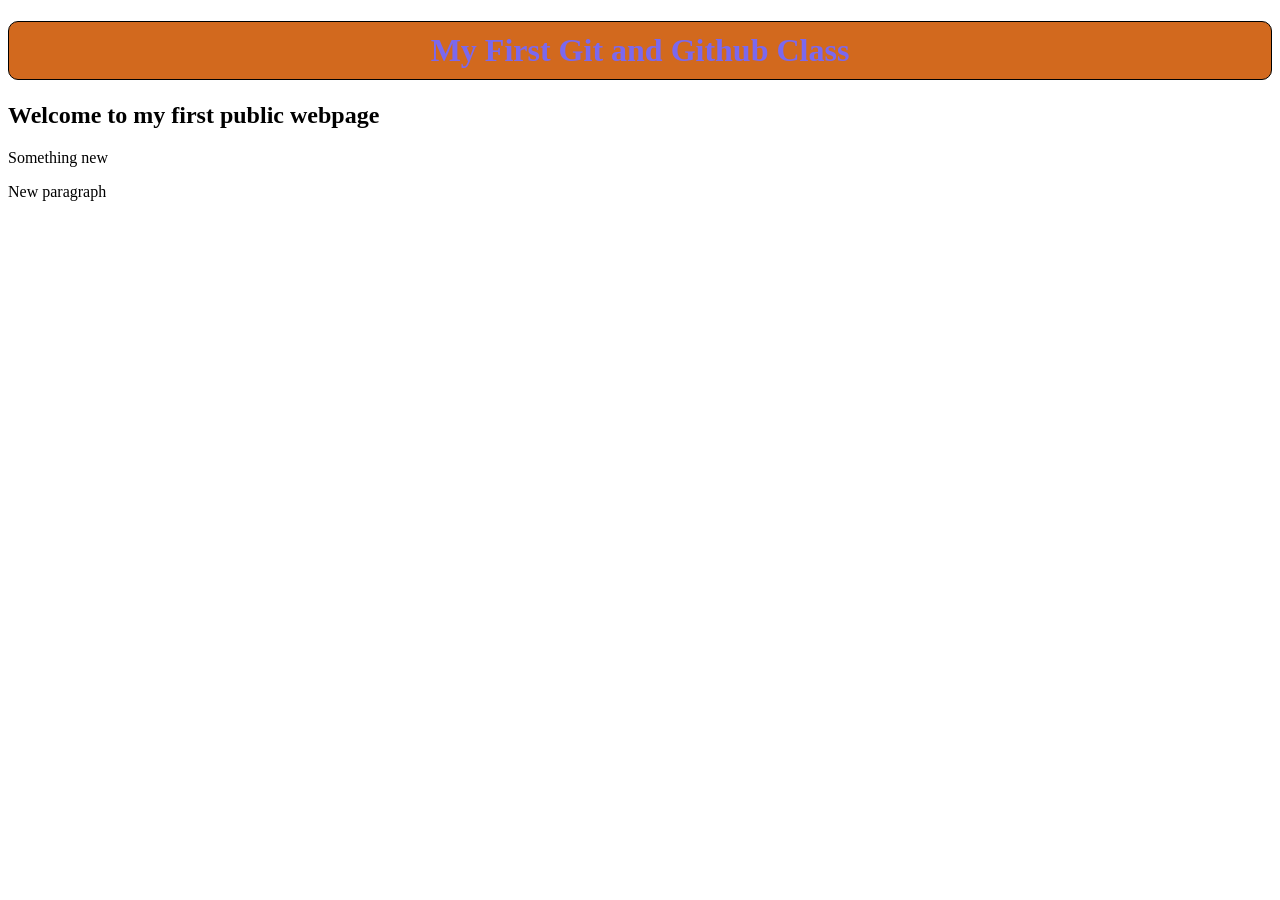
<file: index.html>
<!DOCTYPE html>
<html lang="en">
<head>
    <meta charset="UTF-8">
    <meta name="viewport" content="width=device-width, initial-scale=1.0">
    <title>Document</title>
    <link rel="stylesheet" href="styles.css">
</head>
<body>
    <h1>My First Git and Github Class</h1>
    <h2>Welcome to my first public webpage</h2>
    <p>Something new</p>
    <p>New paragraph</p>
</body>
</html>
</file>
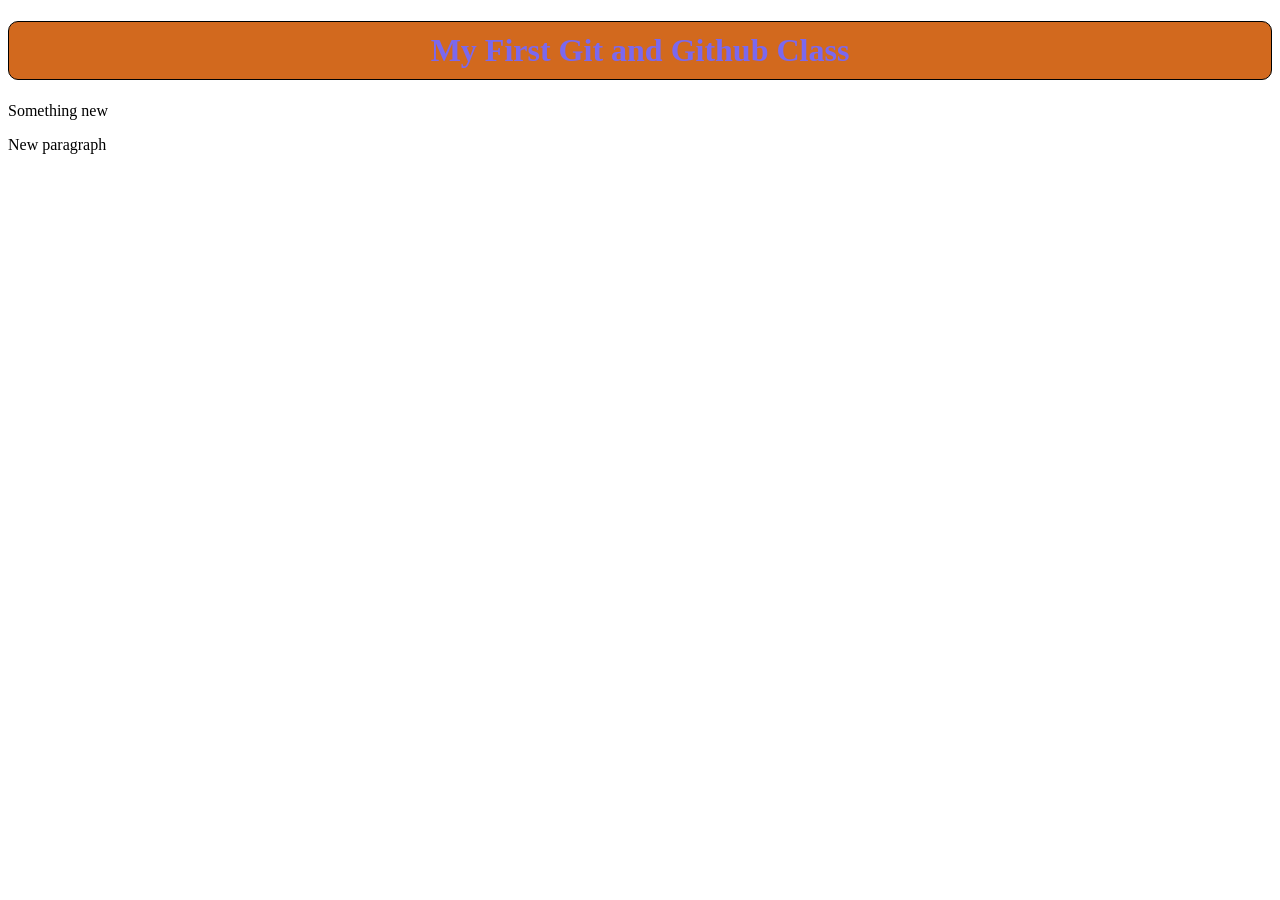
<file: git.html>
<!DOCTYPE html>
<html lang="en">
<head>
    <meta charset="UTF-8">
    <meta name="viewport" content="width=device-width, initial-scale=1.0">
    <title>Document</title>
    <link rel="stylesheet" href="styles.css">
</head>
<body>
    <h1>My First Git and Github Class</h1>
    <p>Something new</p>
    <p>New paragraph</p>
</body>
</html>
</file>
<file: styles.css>
h1{
    color: mediumslateblue;
    border: 1px solid black;
    border-radius: 10px;
    padding: 10px;
    text-align: center;
    background-color: chocolate;
}
h1:hover{
    color: cadetblue;
}
</file>
